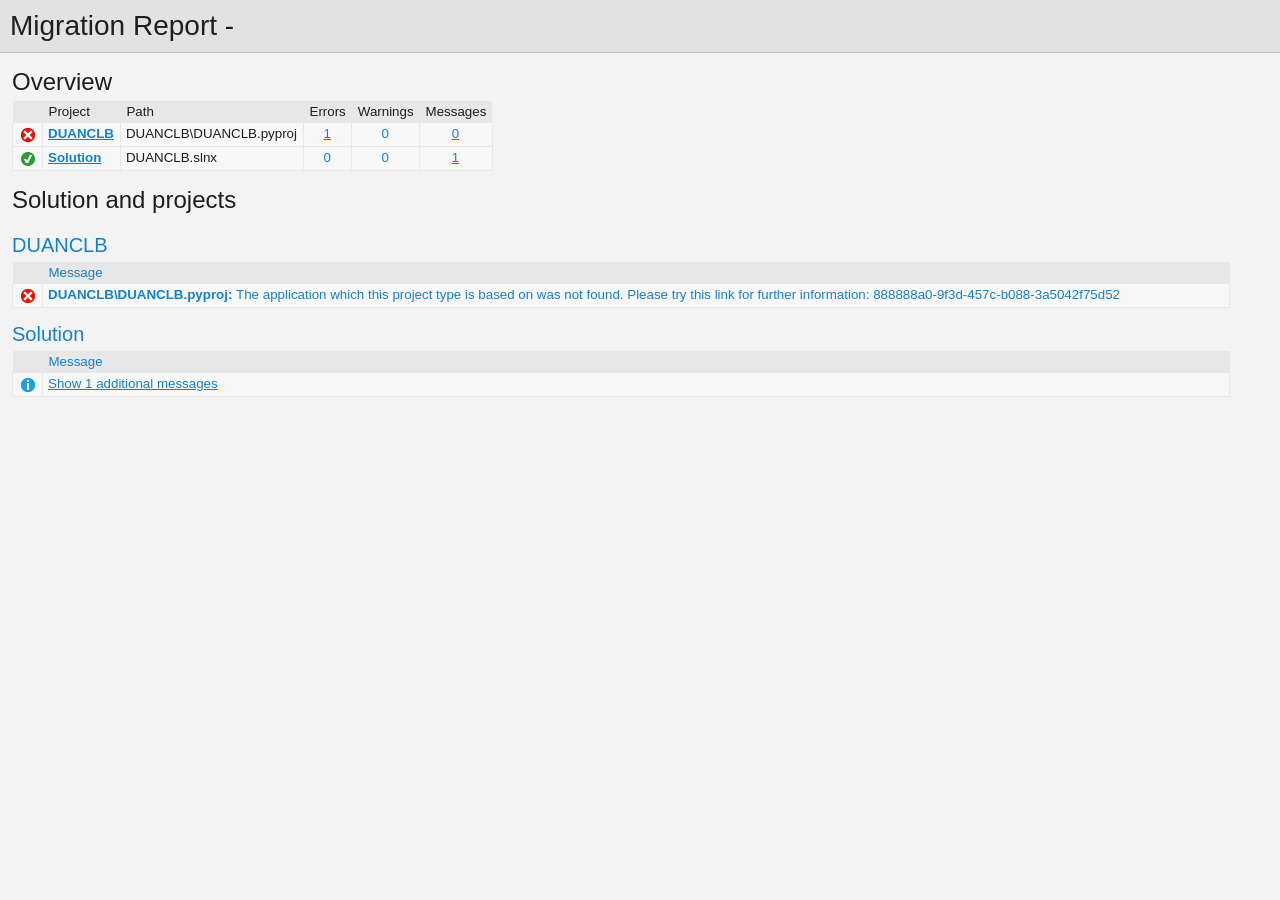
<file: UpgradeLog.htm>
﻿<!DOCTYPE html>
<!-- saved from url=(0014)about:internet -->
 <html xmlns:msxsl="urn:schemas-microsoft-com:xslt"><head><meta content="en-us" http-equiv="Content-Language" /><meta content="text/html; charset=utf-16" http-equiv="Content-Type" /><title _locID="ConversionReport0">
          Migration Report
        </title><style> 
                    /* Body style, for the entire document */
                    body
                    {
                        background: #F3F3F4;
                        color: #1E1E1F;
                        font-family: "Segoe UI", Tahoma, Geneva, Verdana, sans-serif;
                        padding: 0;
                        margin: 0;
                    }

                    /* Header1 style, used for the main title */
                    h1
                    {
                        padding: 10px 0px 10px 10px;
                        font-size: 21pt;
                        background-color: #E2E2E2;
                        border-bottom: 1px #C1C1C2 solid; 
                        color: #201F20;
                        margin: 0;
                        font-weight: normal;
                    }

                    /* Header2 style, used for "Overview" and other sections */
                    h2
                    {
                        font-size: 18pt;
                        font-weight: normal;
                        padding: 15px 0 5px 0;
                        margin: 0;
                    }

                    /* Header3 style, used for sub-sections, such as project name */
                    h3
                    {
                        font-weight: normal;
                        font-size: 15pt;
                        margin: 0;
                        padding: 15px 0 5px 0;
                        background-color: transparent;
                    }

                    /* Color all hyperlinks one color */
                    a
                    {
                        color: #1382CE;
                    }

                    /* Table styles */ 
                    table
                    {
                        border-spacing: 0 0;
                        border-collapse: collapse;
                        font-size: 10pt;
                    }

                    table th
                    {
                        background: #E7E7E8;
                        text-align: left;
                        text-decoration: none;
                        font-weight: normal;
                        padding: 3px 6px 3px 6px;
                    }

                    table td
                    {
                        vertical-align: top;
                        padding: 3px 6px 5px 5px;
                        margin: 0px;
                        border: 1px solid #E7E7E8;
                        background: #F7F7F8;
                    }

                    /* Local link is a style for hyperlinks that link to file:/// content, there are lots so color them as 'normal' text until the user mouse overs */
                    .localLink
                    {
                        color: #1E1E1F;
                        background: #EEEEED;
                        text-decoration: none;
                    }

                    .localLink:hover
                    {
                        color: #1382CE;
                        background: #FFFF99;
                        text-decoration: none;
                    }

                    /* Center text, used in the over views cells that contain message level counts */ 
                    .textCentered
                    {
                        text-align: center;
                    }

                    /* The message cells in message tables should take up all avaliable space */
                    .messageCell
                    {
                        width: 100%;
                    }

                    /* Padding around the content after the h1 */ 
                    #content 
                    {
	                    padding: 0px 12px 12px 12px; 
                    }

                    /* The overview table expands to width, with a max width of 97% */ 
                    #overview table
                    {
                        width: auto;
                        max-width: 75%; 
                    }

                    /* The messages tables are always 97% width */
                    #messages table
                    {
                        width: 97%;
                    }

                    /* All Icons */
                    .IconSuccessEncoded, .IconInfoEncoded, .IconWarningEncoded, .IconErrorEncoded
                    {
                        min-width:18px;
                        min-height:18px; 
                        background-repeat:no-repeat;
                        background-position:center;
                    }

                    /* Success icon encoded */
                    .IconSuccessEncoded
                    {
                        /* Note: Do not delete the comment below. It is used to verify the correctness of the encoded image resource below before the product is released */
                        /* [---XsltValidateInternal-Base64EncodedImage:IconSuccess#Begin#background-image: url(data:image/png;base64,#Separator#);#End#] */
                        background-image: url([data-uri]);
                    }

                    /* Information icon encoded */
                    .IconInfoEncoded
                    {
                        /* Note: Do not delete the comment below. It is used to verify the correctness of the encoded image resource below before the product is released */
                        /* [---XsltValidateInternal-Base64EncodedImage:IconInformation#Begin#background-image: url(data:image/png;base64,#Separator#);#End#] */
                        background-image: url([data-uri]);
                    }

                    /* Warning icon encoded */
                    .IconWarningEncoded
                    {
                        /* Note: Do not delete the comment below. It is used to verify the correctness of the encoded image resource below before the product is released */
                        /* [---XsltValidateInternal-Base64EncodedImage:IconWarning#Begin#background-image: url(data:image/png;base64,#Separator#);#End#] */
                        background-image: url([data-uri]);
                    }

                    /* Error icon encoded */
                    .IconErrorEncoded
                    {
                        /* Note: Do not delete the comment below. It is used to verify the correctness of the encoded image resource below before the product is released */
                        /* [---XsltValidateInternal-Base64EncodedImage:IconError#Begin#background-image: url(data:image/png;base64,#Separator#);#End#] */
                        background-image: url([data-uri]);
                    }
                 </style><script type="text/javascript" language="javascript"> 
          
            // Startup 
            // Hook up the the loaded event for the document/window, to linkify the document content
            var startupFunction = function() { linkifyElement("messages"); };
            
            if(window.attachEvent)
            {
              window.attachEvent('onload', startupFunction);
            }
            else if (window.addEventListener) 
            {
              window.addEventListener('load', startupFunction, false);
            }
            else 
            {
              document.addEventListener('load', startupFunction, false);
            } 
            
            // Toggles the visibility of table rows with the specified name 
            function toggleTableRowsByName(name)
            {
               var allRows = document.getElementsByTagName('tr');
               for (i=0; i < allRows.length; i++)
               {
                  var currentName = allRows[i].getAttribute('name');
                  if(!!currentName && currentName.indexOf(name) == 0)
                  {
                      var isVisible = allRows[i].style.display == ''; 
                      isVisible ? allRows[i].style.display = 'none' : allRows[i].style.display = '';
                  }
               }
            }
            
            function scrollToFirstVisibleRow(name) 
            {
               var allRows = document.getElementsByTagName('tr');
               for (i=0; i < allRows.length; i++)
               {
                  var currentName = allRows[i].getAttribute('name');
                  var isVisible = allRows[i].style.display == ''; 
                  if(!!currentName && currentName.indexOf(name) == 0 && isVisible)
                  {
                     allRows[i].scrollIntoView(true); 
                     return true; 
                  }
               }
               
               return false;
            }
            
            // Linkifies the specified text content, replaces candidate links with html links 
            function linkify(text)
            {
                 if(!text || 0 === text.length)
                 {
                     return text; 
                 }

                 // Find http, https and ftp links and replace them with hyper links 
                 var urlLink = /(http|https|ftp)\:\/\/[a-zA-Z0-9\-\.]+(:[a-zA-Z0-9]*)?\/?([a-zA-Z0-9\-\._\?\,\/\\\+&%\$#\=~;\{\}])*/gi;
                 
                 return text.replace(urlLink, '<a href="$&">$&</a>') ;
            }
            
            // Linkifies the specified element by ID
            function linkifyElement(id)
            {
                var element = document.getElementById(id);
                if(!!element)
                {
                  element.innerHTML = linkify(element.innerHTML); 
                }
            }
            
            function ToggleMessageVisibility(projectName)
            {
              if(!projectName || 0 === projectName.length)
              {
                return; 
              }
              
              toggleTableRowsByName("MessageRowClass" + projectName);
              toggleTableRowsByName('MessageRowHeaderShow' + projectName);
              toggleTableRowsByName('MessageRowHeaderHide' + projectName); 
            }
            
            function ScrollToFirstVisibleMessage(projectName)
            {
              if(!projectName || 0 === projectName.length)
              {
                return; 
              }
              
              // First try the 'Show messages' row
              if(!scrollToFirstVisibleRow('MessageRowHeaderShow' + projectName))
              {
                // Failed to find a visible row for 'Show messages', try an actual message row 
                scrollToFirstVisibleRow('MessageRowClass' + projectName); 
              }
            }
           </script></head><body><h1 _locID="ConversionReport">
          Migration Report - </h1><div id="content"><h2 _locID="OverviewTitle">Overview</h2><div id="overview"><table><tr><th></th><th _locID="ProjectTableHeader">Project</th><th _locID="PathTableHeader">Path</th><th _locID="ErrorsTableHeader">Errors</th><th _locID="WarningsTableHeader">Warnings</th><th _locID="MessagesTableHeader">Messages</th></tr><tr><td class="IconErrorEncoded" /><td><strong><a href="#DUANCLB">DUANCLB</a></strong></td><td>DUANCLB\DUANCLB.pyproj</td><td class="textCentered"><a href="#DUANCLBError">1</a></td><td class="textCentered"><a>0</a></td><td class="textCentered"><a href="#">0</a></td></tr><tr><td class="IconSuccessEncoded" /><td><strong><a href="#Solution"><span _locID="OverviewSolutionSpan">Solution</span></a></strong></td><td>DUANCLB.slnx</td><td class="textCentered"><a>0</a></td><td class="textCentered"><a>0</a></td><td class="textCentered"><a href="#" onclick="ScrollToFirstVisibleMessage('Solution'); return false;">1</a></td></tr></table></div><h2 _locID="SolutionAndProjectsTitle">Solution and projects</h2><div id="messages"><a name="DUANCLB" /><h3>DUANCLB</h3><table><tr id="DUANCLBHeaderRow"><th></th><th class="messageCell" _locID="MessageTableHeader">Message</th></tr><tr name="ErrorRowClassDUANCLB"><td class="IconErrorEncoded"><a name="DUANCLBError" /></td><td class="messageCell"><strong>DUANCLB\DUANCLB.pyproj:
        </strong><span>The application which this project type is based on was not found. Please try this link for further information: 888888a0-9f3d-457c-b088-3a5042f75d52</span></td></tr></table><a name="Solution" /><h3 _locID="ProjectDisplayNameHeader">Solution</h3><table><tr id="SolutionHeaderRow"><th></th><th class="messageCell" _locID="MessageTableHeader">Message</th></tr><tr name="MessageRowHeaderShowSolution"><td class="IconInfoEncoded" /><td class="messageCell"><a _locID="ShowAdditionalMessages" href="#" name="SolutionMessage" onclick="ToggleMessageVisibility('Solution'); return false;">
          Show 1 additional messages
        </a></td></tr><tr name="MessageRowClassSolution" style="display: none"><td class="IconInfoEncoded"><a name="SolutionMessage" /></td><td class="messageCell"><strong>DUANCLB.slnx:
        </strong><span>The solution file does not require migration.</span></td></tr><tr style="display: none" name="MessageRowHeaderHideSolution"><td class="IconInfoEncoded" /><td class="messageCell"><a _locID="HideAdditionalMessages" href="#" name="SolutionMessage" onclick="ToggleMessageVisibility('Solution'); return false;">
          Hide 1 additional messages
        </a></td></tr></table></div></div></body></html>
</file>
